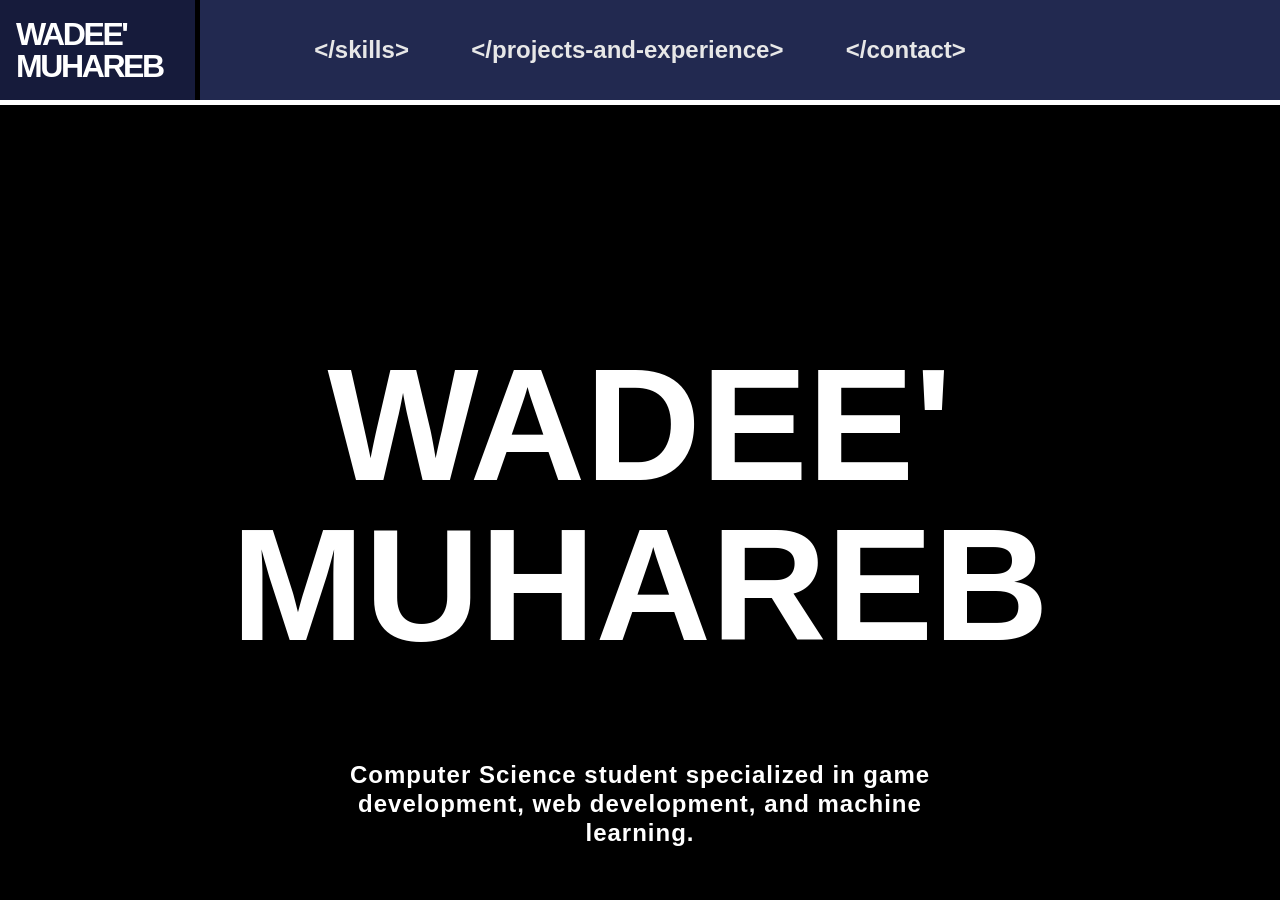
<file: index.html>
<!DOCTYPE html>
<html lang="en">
<head>
  <meta charset="UTF-8">
  <meta name="viewport" content="width=device-width, initial-scale=1.0">
  <title>Wadee' Muhareb</title>
  <link rel="icon" type="image/png" href="images/favicon.png">
  <link rel="stylesheet" href="reset.css">
  <link rel="stylesheet" href="main.css">
  <link rel="stylesheet" href="https://cdnjs.cloudflare.com/ajax/libs/font-awesome/6.5.0/css/all.min.css">
</head>
<body>
  <div class="wrapper">
    <header>
      <!-- Home link -->
      <h1><a href="index.html">WADEE'<br>MUHAREB</a></h1>
      <nav>
        <ul>
          <!-- Nav Menu -->
          <li class="nav-home"><a href="index.html">WADEE'<br>MUHAREB</a></li>
          <li><a href="skills.html">&#60;/skills&#62;</a></li>
          <li><a href="projects.html">&#60;/projects-and-experience&#62;</a></li>
          <li><a href="contact.html">&#60;/contact&#62;</a></li>
        </ul>
      </nav>
      <!-- Hamburger Menu -->
      <button class="hamburger" aria-label="Toggle menu">
        <i class="fa-solid fa-bars"></i>
      </button>
    </header>

    <main>
      <h2>WADEE'<br>MUHAREB</h2>
      <p class="abt-me">
        Computer Science student specialized in game development, web development, and machine learning.
      </p>

    </main>

  </div>
  <script src="script.js"></script>

</body>
</html>
</file>
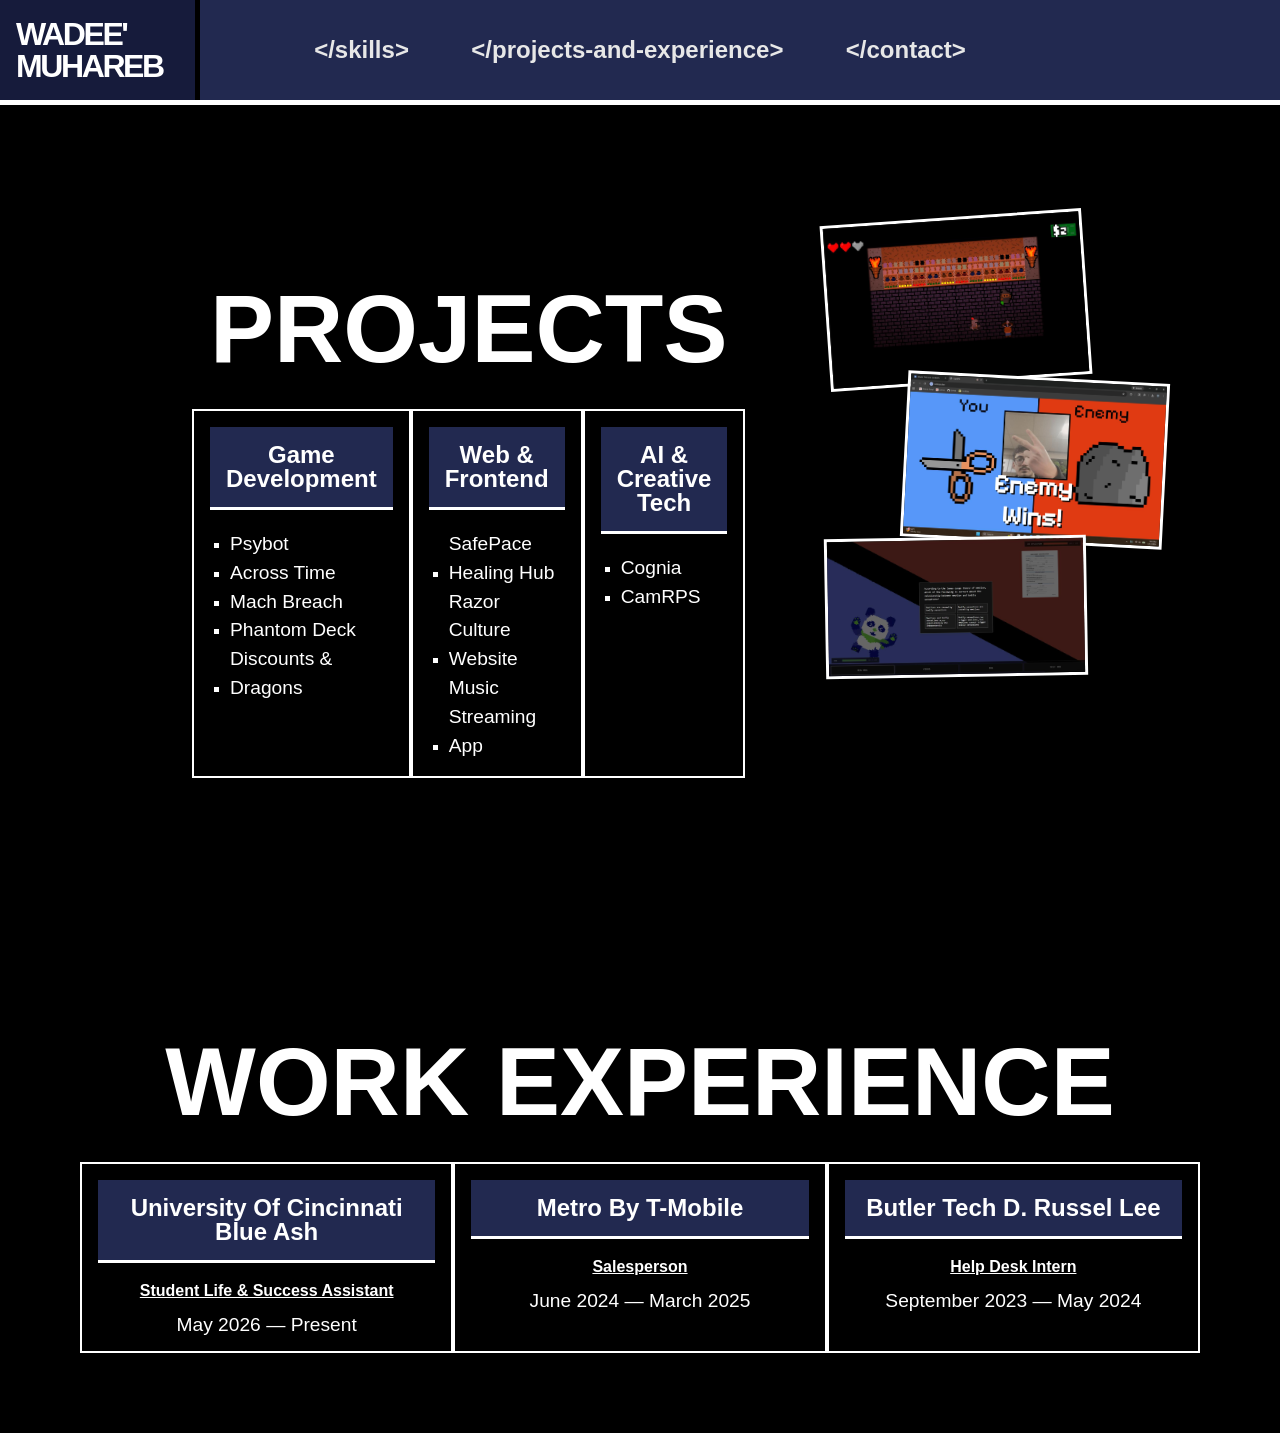
<file: projects.html>
<!DOCTYPE html>
<html lang="en">
<head>
  <meta charset="UTF-8">
  <meta name="viewport" content="width=device-width, initial-scale=1.0">
  <title>Projects & Experience </title>
  <link rel="icon" type="image/png" href="images/favicon.png">
  <link rel="stylesheet" href="reset.css">
  <link rel="stylesheet" href="main.css">
  <link rel="stylesheet" href="https://cdnjs.cloudflare.com/ajax/libs/font-awesome/6.5.0/css/all.min.css">
</head>
<body>
  <div class="wrapper">
    <header>
      <!-- Home link -->
      <h1><a href="index.html">WADEE'<br>MUHAREB</a></h1>
      <nav>
        <ul>
          <!-- Nav Menu -->
          <li class="nav-home"><a href="index.html">WADEE'<br>MUHAREB</a></li>
          <li><a href="skills.html">&#60;/skills&#62;</a></li>
          <li><a href="projects.html">&#60;/projects-and-experience&#62;</a></li>
          <li><a href="contact.html">&#60;/contact&#62;</a></li>
        </ul>
      </nav>
      <!-- Hamburger Menu -->
      <button class="hamburger" aria-label="Toggle menu">
        <i class="fa-solid fa-bars"></i>
      </button>
    </header>

    <main>

      <div class="sections">

        <div class="section-col">
          <h2>PROJECTS</h2>
          <section class="card-grid">

            <article class="card">
              <div class="card-title">
                <h3>Game Development</h3>
              </div>
              <ul class="card-text">
                <li><a target="_blank" href="https://github.com/WadeeMuh/Psybot">Psybot</a></li>
                <li><a target="_blank" href="https://github.com/WadeeMuh/AcrossTime">Across Time</a></li>
                <li><a target="_blank" href="https://github.com/WadeeMuh/MachBreach">Mach Breach</a></li>
                <li><a target="_blank" href="https://github.com/WadeeMuh/PhantomDeck">Phantom Deck</a></li>
                <li><a target="_blank" href="https://github.com/WadeeMuh/DiscountsAndDragons">Discounts &amp; Dragons</a></li>
              </ul>
            </article>

            <article class="card">
              <div class="card-title">
                <h3>Web &amp; Frontend</h3>
              </div>
              <ul class="card-text">
                <li><a target="_blank" href="https://github.com/WadeeMuh/SafePace-Healing-Hub">SafePace Healing Hub</a></li>
                <li><a target="_blank" href="https://github.com/WadeeMuh/RazorCulture">Razor Culture Website</a></li>
                <li><a target="_blank" href="https://github.com/WadeeMuh/Music-Streaming-App">Music Streaming App</a></li>
              </ul>
            </article>

            <article class="card">
              <div class="card-title">
                <h3>AI &amp; Creative Tech</h3>
              </div>
              <ul class="card-text">
                <li><a target="_blank" href="https://github.com/WadeeMuh/Cognia">Cognia</a></li>
                <li><a target="_blank" href="https://github.com/WadeeMuh/CamRPS">CamRPS</a></li>
              </ul>
            </article>

          </section>
        </div>

        <div class="section-col">
          <div class="project-previews">
            <img id="project-img1" src="images/project-images/img1.png" alt="Screenshot of Discounts & Dragons">
            <img id="project-img2" src="images/project-images/img2.png" alt="Screenshot of CamRPS">
            <img id="project-img3" src="images/project-images/img3.png" alt="Screenshot of Cognia">
          </div>
        </div>

      </div>

      <div class="work-area">
        <h2>WORK EXPERIENCE</h2>
        <section class="card-grid">

          <article class="card">
            <div class="card-title">
              <span class="card-icon"></span>
              <h3>University Of Cincinnati Blue Ash<br></h3>
              <h4>Student Life &amp; Success Assistant</h4>
            </div>
            <div class="work-text">May 2026 — Present</div>
          </article>

          <article class="card">
            <div class="card-title">
              <span class="card-icon"></span>
              <h3>Metro By T-Mobile</h3>
              <h4>Salesperson</h4>
            </div>
            <div class="work-text">June 2024 — March 2025</div>
          </article>

          <article class="card">
            <div class="card-title">
              <span class="card-icon"></span>
              <h3>Butler Tech D. Russel Lee</h3>
              <h4>Help Desk Intern</h4>
            </div>
            <div class="work-text">September 2023 — May 2024</div>
          </article>

        </section>
      </div>

    </main>

  </div>
  <script src="script.js"></script>

</body>
</html>
</file>
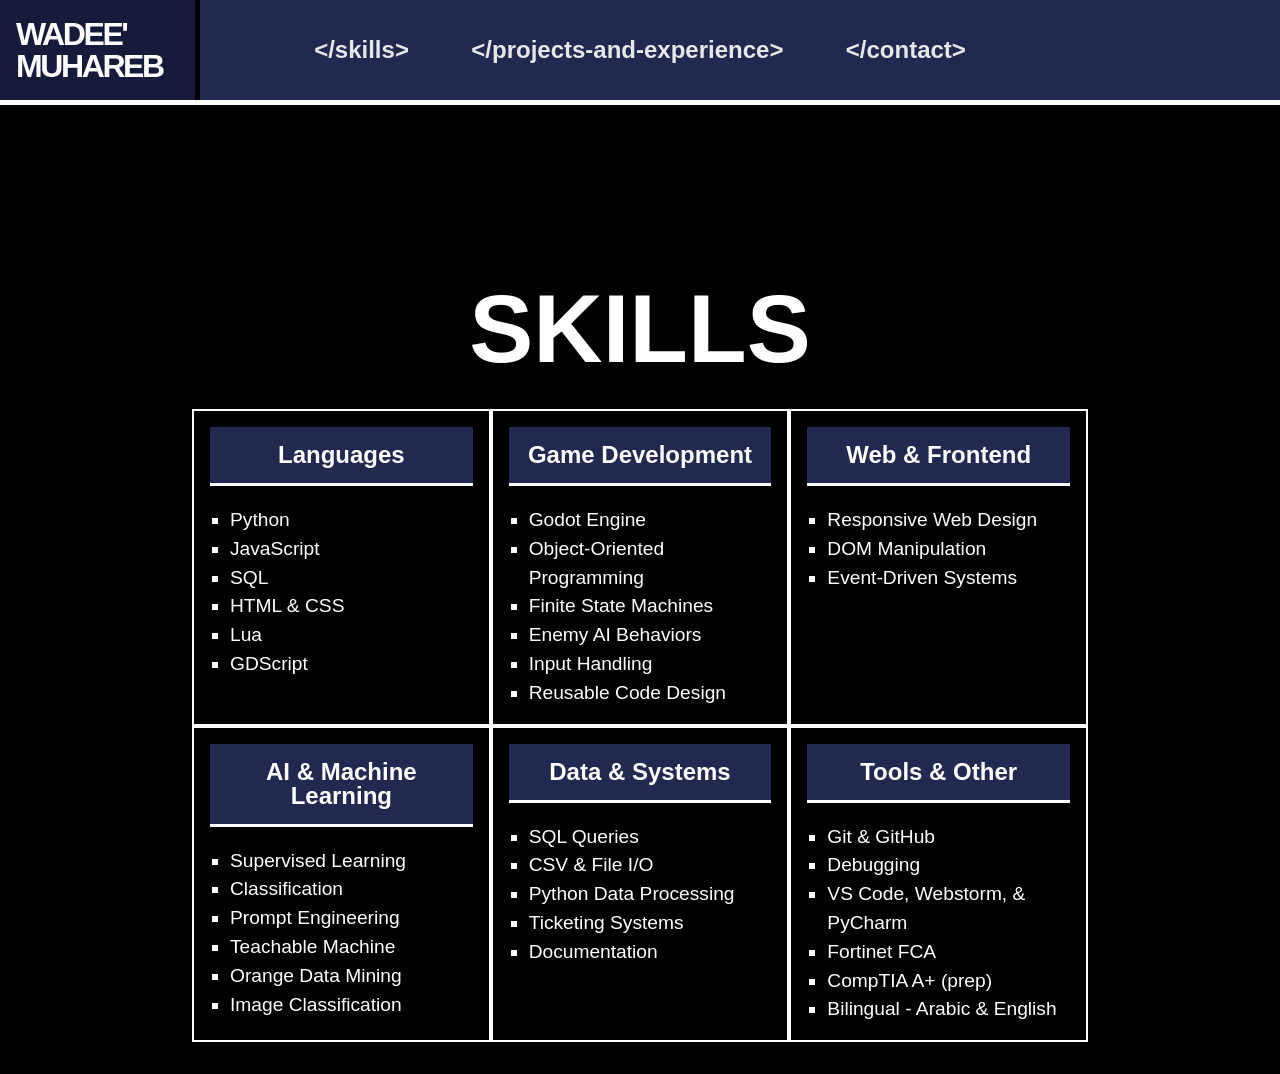
<file: skills.html>
<!DOCTYPE html>
<html lang="en">
<head>
  <meta charset="UTF-8">
  <meta name="viewport" content="width=device-width, initial-scale=1.0">
  <title>Skills</title>
  <link rel="icon" type="image/png" href="images/favicon.png">
  <link rel="stylesheet" href="reset.css">
  <link rel="stylesheet" href="main.css">
  <link rel="stylesheet" href="https://cdnjs.cloudflare.com/ajax/libs/font-awesome/6.5.0/css/all.min.css">
</head>
<body>
  <div class="wrapper">
    <header>
      <!-- Home link -->
      <h1><a href="index.html">WADEE'<br>MUHAREB</a></h1>
      <nav>
        <ul>
          <!-- Nav Menu -->
          <li class="nav-home"><a href="index.html">WADEE'<br>MUHAREB</a></li>
          <li><a href="skills.html">&#60;/skills&#62;</a></li>
          <li><a href="projects.html">&#60;/projects-and-experience&#62;</a></li>
          <li><a href="contact.html">&#60;/contact&#62;</a></li>
        </ul>
      </nav>
      <!-- Hamburger Menu -->
      <button class="hamburger" aria-label="Toggle menu">
        <i class="fa-solid fa-bars"></i>
      </button>
    </header>

    <main>
      <div class="skills-area">
        <h2>SKILLS</h2>
        <section class="card-grid">

          <article class="card">
            <div class="card-title">
              <h3>Languages</h3>
            </div>
            <ul class="card-text">
              <li>Python</li>
              <li>JavaScript</li>
              <li>SQL</li>
              <li>HTML &amp; CSS</li>
              <li>Lua</li>
              <li>GDScript</li>
            </ul>
          </article>

          <article class="card">
            <div class="card-title">
              <h3>Game Development</h3>
            </div>
            <ul class="card-text">
              <li>Godot Engine</li>
              <li>Object-Oriented Programming</li>
              <li>Finite State Machines</li>
              <li>Enemy AI Behaviors</li>
              <li>Input Handling</li>
              <li>Reusable Code Design</li>
            </ul>
          </article>

          <article class="card">
            <div class="card-title">
              <h3>Web &amp; Frontend</h3>
            </div>
            <ul class="card-text">
              <li>Responsive Web Design</li>
              <li>DOM Manipulation</li>
              <li>Event-Driven Systems</li>
            </ul>
          </article>

          <article class="card">
            <div class="card-title">
              <h3>AI &amp; Machine Learning</h3>
            </div>
            <ul class="card-text">
              <li>Supervised Learning</li>
              <li>Classification</li>
              <li>Prompt Engineering</li>
              <li>Teachable Machine</li>
              <li>Orange Data Mining</li>
              <li>Image Classification</li>
            </ul>
          </article>

          <article class="card">
            <div class="card-title">
              <h3>Data &amp; Systems</h3>
            </div>
            <ul class="card-text">
              <li>SQL Queries</li>
              <li>CSV &amp; File I/O</li>
              <li>Python Data Processing</li>
              <li>Ticketing Systems</li>
              <li>Documentation</li>
            </ul>
          </article>

          <article class="card">
            <div class="card-title">
              <h3>Tools &amp; Other</h3>
            </div>
            <ul class="card-text">
              <li>Git &amp; GitHub</li>
              <li>Debugging</li>
              <li>VS Code, Webstorm, & PyCharm</li>
              <li>Fortinet FCA</li>
              <li>CompTIA A+ (prep)</li>
              <li>Bilingual - Arabic &amp; English</li>
            </ul>
          </article>

        </section>
      </div>
    </main>

  </div>
  <script src="script.js"></script>

</body>
</html>
</file>
<file: main.css>
body {
  background-color: black;
  font-family: sans-serif;
}

header {
  display: flex;
  justify-content: center;
  align-items: stretch;
  background-color: rgb(34, 41, 80);
  border-bottom: 5px solid rgb(255, 255, 255);
  position: relative;
  height: 100px;
}

h1 a {
  text-decoration: none;
  color: white;
  font-size: 2rem;
  background-color: rgb(22, 27, 59);
  border-right: 5px solid black;
  display: flex;
  align-items: center;
  position: absolute;
  height: 100%;
  padding: 0 1em 0 .5em;
  letter-spacing: -.15rem;
}

nav {
  width: 100%;
  font-size: 85%;
}

nav ul {
  display: flex;
  align-items: center;
  font-size: 1.5rem;
  font-weight: bold;
  justify-content: center;
  height: 100%;
}

nav li {
  margin: 0 1.5vw;
}

nav a {
  padding: .5em;
  color: rgb(231, 231, 231);
  text-decoration: none;
  transition: all 0.3s ease;
  display: inline-block;
}

nav a:hover {
  color: rgb(255, 255, 255);
  transform: scale(1.15);
}

main {
  display: flex;
  flex-direction: column;
  align-items: center;
}

/* Home Page */

h2 {
  color: white;
  font-size: 10em;
  text-align: center;
  margin-top: 1.5em;
}

.abt-me {
  text-align: center;
  color: white;
  font-size: 1.5em;
  padding: 1em 1em;
  line-height: 1.2;
  max-width: 50%;
  margin-top: 3em;
  font-weight: bold;
  letter-spacing: 1px;
}

/* Projects Page */

.card-grid {
  margin-top: 2em;
  display: grid;
  grid-template-columns: 1fr 1fr 1fr;
}

.card {
  color: white;
  display: flex;
  flex-direction: column;
  border: 0.15em solid rgb(255, 255, 255);
  padding: 1rem;
}

.card a {
  text-decoration: none;
  color: white;
  line-height: 1.5;
  font-size: 1.2em;
  transition: all 0.3s ease;
  display: inline-block;
}

.card a:hover {
  text-decoration: underline;
  transform: scale(1.075);
  color: rgb(178, 189, 255);
}

.card-text {
  list-style-position: outside;
  list-style-type: square;
  padding-left: 1.25rem;
}

h3 {
  font-size: 1.5em;
  margin-bottom: 20px;
  background-color: rgb(34, 41, 80);
  padding: 1rem;
  text-align: center;
  border-bottom: 0.15em solid white;
}

.sections {
  display: grid;
  grid-template-columns: 1fr 1fr;
  width: 75%;
  gap: 5rem;
  padding: 2rem;
  box-sizing: border-box;
}

.section-col {
  display: flex;
  flex-direction: column;
}

.sections h2, .work-area h2 {
  font-size: 6em;
}

.project-previews {
  position: relative;
  height: 340px;
  margin-top: 5em;
}

.project-previews img {
  position: absolute;
  width: 20vw;
  height: auto;
  border: 3px solid white;
  object-fit: cover;
}

#project-img1 {
  transform: rotate(-4deg);
}

#project-img2 {
  margin-top: 10em;
  transform: rotate(3deg);
  margin-left: 30%;
}

#project-img3 {
  margin-top: 20em;
  transform: rotate(-1deg);
}

.project-previews a {
  color: white;
  position: absolute;
  font-size: 3em;
  margin-top: 20vw;
}

.work-area {
  padding: 5em;
}

.work-text {
  text-align: center;
  font-size: 1.2em;
}

.work-area h4 {
  text-align: center;
  padding-bottom: 1em;
  text-decoration: underline;
}

/* Skills Page */

.skills-area {
  width: 75%;
  padding: 2rem;
  box-sizing: border-box;
}

.skills-area h2 {
  font-size: 6em;
}

.skills-area .card-text li {
  color: white;
  line-height: 1.5;
  font-size: 1.2em;
  list-style-type: square;
}

/* Contact Page */

.contact-area {
  display: flex;
  flex-direction: column;
  align-items: center;
  justify-content: center;
  padding: 4rem 2rem;
  gap: 1rem;
}

.contact-link {
  color: white;
  text-decoration: none;
  font-size: 2vw;
  font-weight: bold;
  text-align: center;
  line-height: 1.4;
  transition: all 0.3s ease;
  display: block;
  letter-spacing: -0.05rem;
}

.contact-link:hover {
  color: rgb(178, 189, 255);
  transform: scale(1.05);
}

.contact-link i {
  font-size: 0.85em;
  margin-right: 0.3em;
}

.hamburger {
  display: none;
  background: none;
  border: none;
  color: white;
  font-size: 2rem;
  cursor: pointer;
  position: absolute;
  right: 1.5rem;
  top: 50%;
  transform: translateY(-50%);
  z-index: 10;
}

.nav-home {
  display: none;
}

@media (max-width: 1075px) {
  h1 a {
    display: none;
  }

  nav a {
    display: none;
  }

  .hamburger {
    display: block;
  }

  nav.open {
    position: fixed;
    left: 0;
    width: 60vw;
    height: 100vh;
    background-color: rgb(22, 27, 59);
    border-right: 5px solid white;
    z-index: 99;
  }

  nav.open ul {
    flex-direction: column;
    align-items: flex-start;
    justify-content: flex-start;
    padding: 2rem;

  }

  nav.open a {
    display: block;
    font-size: 1.5rem;
    padding: .75rem 0;
  }

  .nav-home {
    display: block;
    border-bottom: 2px solid white;
  }

  h2 {
    font-size: 15vw;
  }

  .abt-me {
    font-size: 3vw;
  }

  .skills-area {
    width: 95%;
    padding: 1rem;
  }

  .skills-area h2 {
    font-size: 14vw;
  }

  .skills-area .card-grid {
    grid-template-columns: 1fr;
  }

  .sections {
    grid-template-columns: 1fr;
    width: 95%;
    gap: 2rem;
    padding: 1rem;
  }

  .sections h2, .work-area h2 {
    font-size: 14vw;
  }

  .card-grid {
    grid-template-columns: 1fr;
  }

  .project-previews {
    display: none;
  }

  .work-area {
    padding: 2rem 1rem;
  }

  .contact-link {
    font-size: 3vw;
  }
}
</file>
